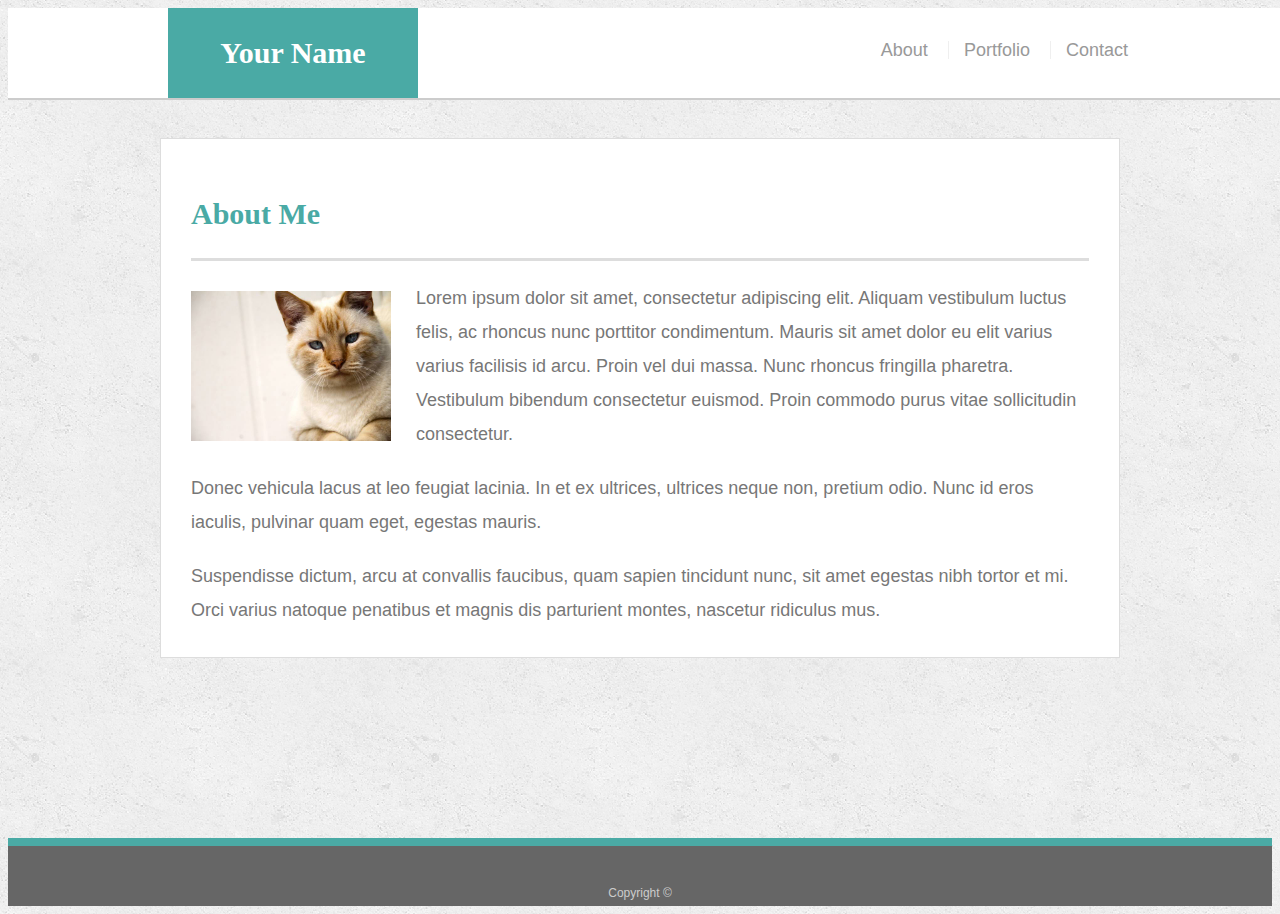
<file: index.html>
<!doctype html>
<html lang="en-us">

<head>
  <meta charset="UTF-8">
  <meta name="viewport" content="width=device-width, initial-scale=1.0">
  <title>About | Your Name</title>
  <link rel="stylesheet" type="text/css" href="assets/css/style.css">
</head>

<body>

  <header id="masthead" class="col-md-12">
    <div class="container">
      <a href="index.html" id="logo">Your Name</a>
      <nav>
        <a href="index.html">About</a>
        <a href="portfolio.html">Portfolio</a>
        <a href="contact.html">Contact</a>
      </nav>
    </div>
  </header>

  <div id="main-container" class="container">
    <section class="main-section">
      <h1>About Me</h1>

      <img src="assets/images/cat.jpg" class="auth-image" alt="Your Name">

      <p>Lorem ipsum dolor sit amet, consectetur adipiscing elit. Aliquam vestibulum luctus felis, ac rhoncus nunc porttitor condimentum. Mauris sit amet dolor eu elit varius varius facilisis id arcu. Proin vel dui massa. Nunc rhoncus fringilla pharetra. Vestibulum bibendum consectetur euismod. Proin commodo purus vitae sollicitudin consectetur.</p>

      <p>Donec vehicula lacus at leo feugiat lacinia. In et ex ultrices, ultrices neque non, pretium odio. Nunc id eros iaculis, pulvinar quam eget, egestas mauris.</p>

      <p>Suspendisse dictum, arcu at convallis faucibus, quam sapien tincidunt nunc, sit amet egestas nibh tortor et mi. Orci varius natoque penatibus et magnis dis parturient montes, nascetur ridiculus mus.</p>

    </section>

  </div>

  <footer>
    <div class="container">
      Copyright &copy; 
    </div>
  </footer>
</body>

</html>
</file>
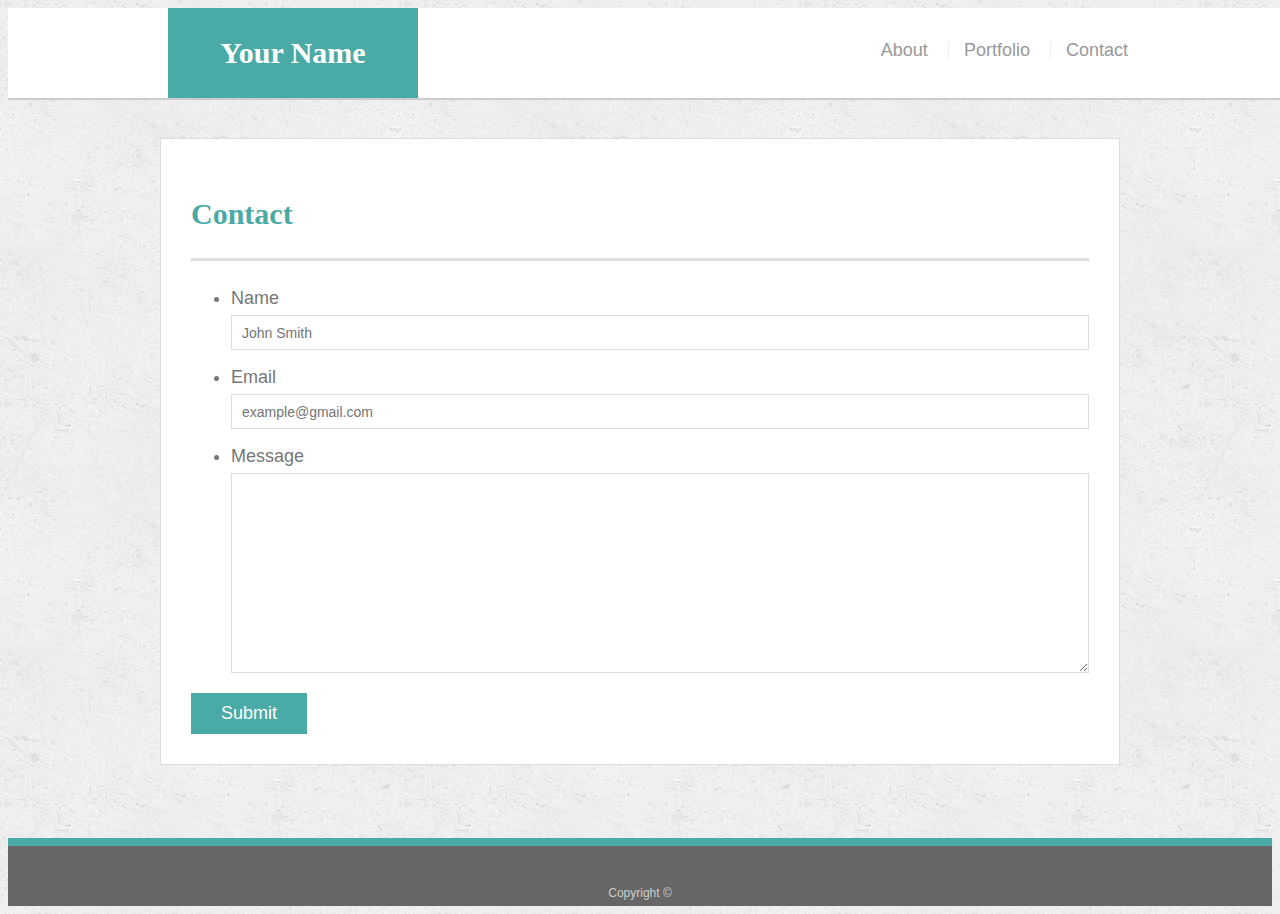
<file: contact.html>
<!doctype html>
<html lang="en-us">

<head>
  <meta charset="UTF-8">
  <meta name="viewport" content="width=device-width, initial-scale=1.0">
  <title>Contact | Your Name</title>
  <link rel="stylesheet" type="text/css" href="assets/css/style.css">
</head>

<body>

  <header id="masthead">
    <div class="container">
      <a href="index.html" id="logo">Your Name</a>
      <nav>
        <a href="index.html">About</a>
        <a href="portfolio.html">Portfolio</a>
        <a href="contact.html">Contact</a>
      </nav>
    </div>
  </header>

  <div id="main-container" class="container">
    <section class="main-section">
      <h1>Contact</h1>

      <form id="contact-form">
        <ul>
          <li>
            <label for="name">Name</label>
            <input type="text" id="name" name="name" placeholder="John Smith" required="required">
          </li>
          <li>
            <label for="email">Email</label>
            <input type="email" id="email" name="email" placeholder="example@gmail.com" required="required">
          </li>
          <li>
            <label for="message">Message</label>
            <textarea id="message" name="message" required="required"></textarea>
          </li>
        </ul>
        <input type="submit">
      </form>

    </section>

  </div>

  <footer>
    <div class="container">
      Copyright &copy; 
    </div>
  </footer>
</body>

</html>
</file>
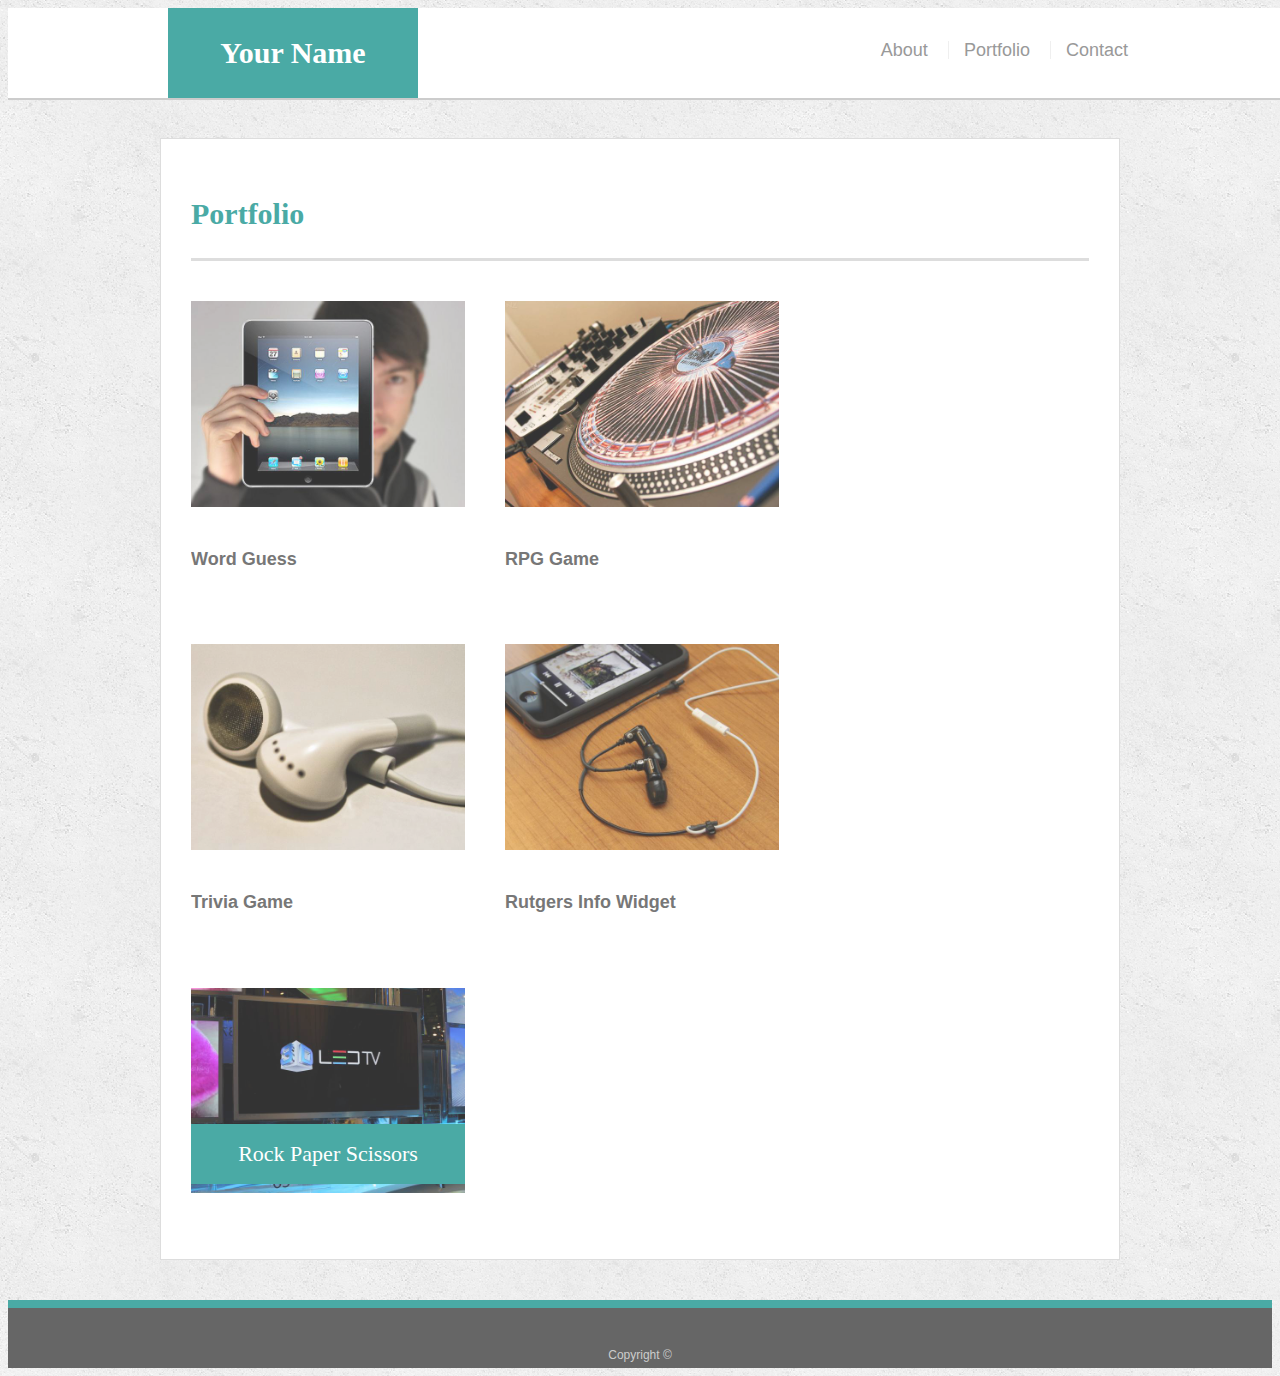
<file: portfolio.html>
<!doctype html>
<html lang="en-us">

<head>
  <meta charset="UTF-8">
  <meta name="viewport" content="width=device-width, initial-scale=1.0">
  <title>Portfolio | Your Name</title>
  <link rel="stylesheet" type="text/css" href="assets/css/style.css">
</head>

<body>

  <header id="masthead">
    <div class="container">
      <a href="index.html" id="logo">Your Name</a>
      <nav>
        <a href="index.html">About</a>
        <a href="portfolio.html">Portfolio</a>
        <a href="contact.html">Contact</a>
      </nav>
    </div>
  </header>

  <div id="main-container" class="container">
    <section class="main-section">
      <h1>Portfolio</h1>

      <div class="work">
        <img src="assets/images/technics-q-c-640-480-1.jpg" alt="Word Guess">

        <h4>Word Guess</h4>
      </div>
      <div class="work">
        <img src="assets/images/technics-q-c-640-480-2.jpg" alt="RPG Game">

        <h4>RPG Game</h4>
      </div>
      <div class="work">
        <img src="assets/images/technics-q-c-640-480-5.jpg" alt="Trivia Game">

        <h4>Trivia Game</h4>
      </div>
      <div class="work">
        <img src="assets/images/technics-q-c-640-480-7.jpg" alt="Rutgers Info Widget">

        <h4>Rutgers Info Widget</h4>
      </div>
      <div class="work">
        <img src="assets/images/technics-q-c-640-480-9.jpg" alt="Rock Paper Scissors">

        <h3>Rock Paper Scissors</h3>
      </div>

    </section>

  </div>

  <footer>
    <div class="container">
      Copyright &copy;
    </div>
  </footer>
</body>

</html>
</file>
<file: assets/css/style.css>
body {
    font-family: Arial, "Helvetica Neue", Helvetica, sans-serif;
    font-size: 18px;
    line-height: 34px;
    color: #777777;
    background: url("../images/concrete_seamless.png");
  }
  
  * {
    box-sizing: border-box;
  }
  
  /* general */
  
  .container {
    width: 100%;
    max-width: 960px;
    margin: 0 auto;
    clear: both;
  }
  
  h1,
  h2,
  h3,
  p {
    margin-bottom: 20px;
  }
  
  p:last-child {
    margin-bottom: 0;
  }
  
  h1,
  h2,
  h3 {
    font-family: Georgia, Times, "Times New Roman", serif;
    font-weight: 700;
    color: #4aaaa5;
  }
  
  h1 {
    padding-bottom: 20px;
    font-size: 30px;
    line-height: 49px;
    border-bottom: 3px solid #dddddd;
  }
  
  h2,
  h3 {
    font-size: 22px;
  }
  
  /* header */
  
  #masthead {
    position: fixed;
    z-index: 99;
    width: 100%;
    margin: 0 0 30px;
    overflow: auto;
    color: #ffffff;
    background: #ffffff;
    border-bottom: 2px solid #cccccc;
  }
  
  #logo {
    float: left;
    width: 250px;
    height: 90px;
    font-family: Georgia, Times, "Times New Roman", serif;
    font-size: 30px;
    font-weight: 700;
    line-height: 90px;
    color: #ffffff;
    text-align: center;
    text-decoration: none;
    background: #4aaaa5;
  }
  
  nav {
    float: right;
    margin-top: 25px;
  }
  
  nav a {
    display: inline-block;
    padding-left: 15px;
    margin-left: 15px;
    line-height: 18px;
    color: #999;
    text-decoration: none;
    border-left: 1px solid #efefef;
  }
  
  nav a:first-child {
    border-left: 0 none;
  }
  
  /* footer */
  
  footer {
    padding: 30px 0;
    clear: both;
    font-size: 12px;
    color: #ffffff;
    color: #cccccc;
    text-align: center;
    background: #666666;
    border-top: 8px solid #4aaaa5;
    height: 50px;
  }
  
  h3, h2 {
    padding-bottom: 20px;
    margin-bottom: 15px;
    line-height: 22px;
    border-bottom: 2px solid #eeeeee;
  }
  
  /* main */
  
  #main-container {
    padding-top: 130px;
    min-height: calc(100vh - 70px);
  }
  
  .main-section {
    float: left;
    width: 100%;
    max-width: 960px;
    padding: 30px;
    margin: 0 0 40px;
    background: #ffffff;
    border: 1px solid #dddddd;
  }
  
  /* portfolio page */
  
  .work {
    position: relative;
    float: left;
    width: 274px;
    margin: 20px 0 25px;
    overflow: auto;
  }
  
  .work:nth-child(even) {
    margin-right: 40px;
  }
  
  .work img {
    width: 100%;
    border: 0 none;
    opacity: 0.8;
  }
  
  .work h3 {
    position: absolute;
    bottom: 20px;
    width: 100%;
    padding: 15px;
    margin-bottom: 0;
    font-weight: 300;
    line-height: 30px;
    color: #ffffff;
    text-align: center;
    background: #4aaaa5;
    border-bottom: 0;
  }
  
  .auth-image {
    float: left;
    width: 200px;
    height: auto;
    margin-top: 10px;
    margin-right: 25px;
  }
  
  /* contact page */
  
  #contact-form ul {
    margin-bottom: 20px;
  }
  
  #contact-form li {
    margin-bottom: 10px;
  }
  
  label,
  input[type=text],
  input[type=email],
  textarea {
    display: block;
    width: 100%;
  }
  
  input[type=text],
  input[type=email],
  textarea {
    height: 35px;
    padding: 0 10px;
    font-size: 14px;
    border: 1px solid #dddddd;
  }
  
  textarea {
    height: 200px;
  }
  
  input[type=submit] {
    padding: 10px 30px;
    font-size: 18px;
    color: #ffffff;
    cursor: pointer;
    background: #4aaaa5;
    border: 0 none;
  }

  @media screen and (max-width: 980px) {
    .container {
      width: 100%;
      max-width: 980px;
      margin: 0 auto;
      clear: both;
      align-self: left;
    }

    #masthead {
      max-width: 980px;
    }

    #main-container {
      padding-top: 1px;
      max-width: 450px;
    }

    #main-section {
      float: left;
    }
  }
  
  @media screen and (max-width: 768px) {

    .container {
      width: 100%;
      max-width: 768px;
      margin: 0 auto;
      clear: both;
    }

    .auth-image {
      width: 100px;
      height: auto;
      margin-top: 10px;
      margin-right: 25px;
    }
    
    
  }

  @media screen and (max-width: 640px) {
    
    .container {
      width: 100%;
      max-width: 640px;
      margin: 0 auto;
      clear: both;
    }
    
    body {
      width:  100%;
    }

    header {
      align-self: auto;
      
    }

    #logo {
      width: 100%;
      text-align: center;
    }

    nav {
      width: 100%;
      text-align: center;
    }


    #masthead {
      position: static;
      max-width: 500px;
    }

    #main-container {
      padding-top: 1px;
      max-width: 450px;
    }

    .auth-image {
      width: 200px;
      height: auto;
      margin-top: 10px;
      margin-right: 25px;
    }

    .work {
      width:  390px;
    }

    .auth-image {
      width: 390px;
    }

    #masthead {
      max-width: 500px;
    }
  }
</file>
